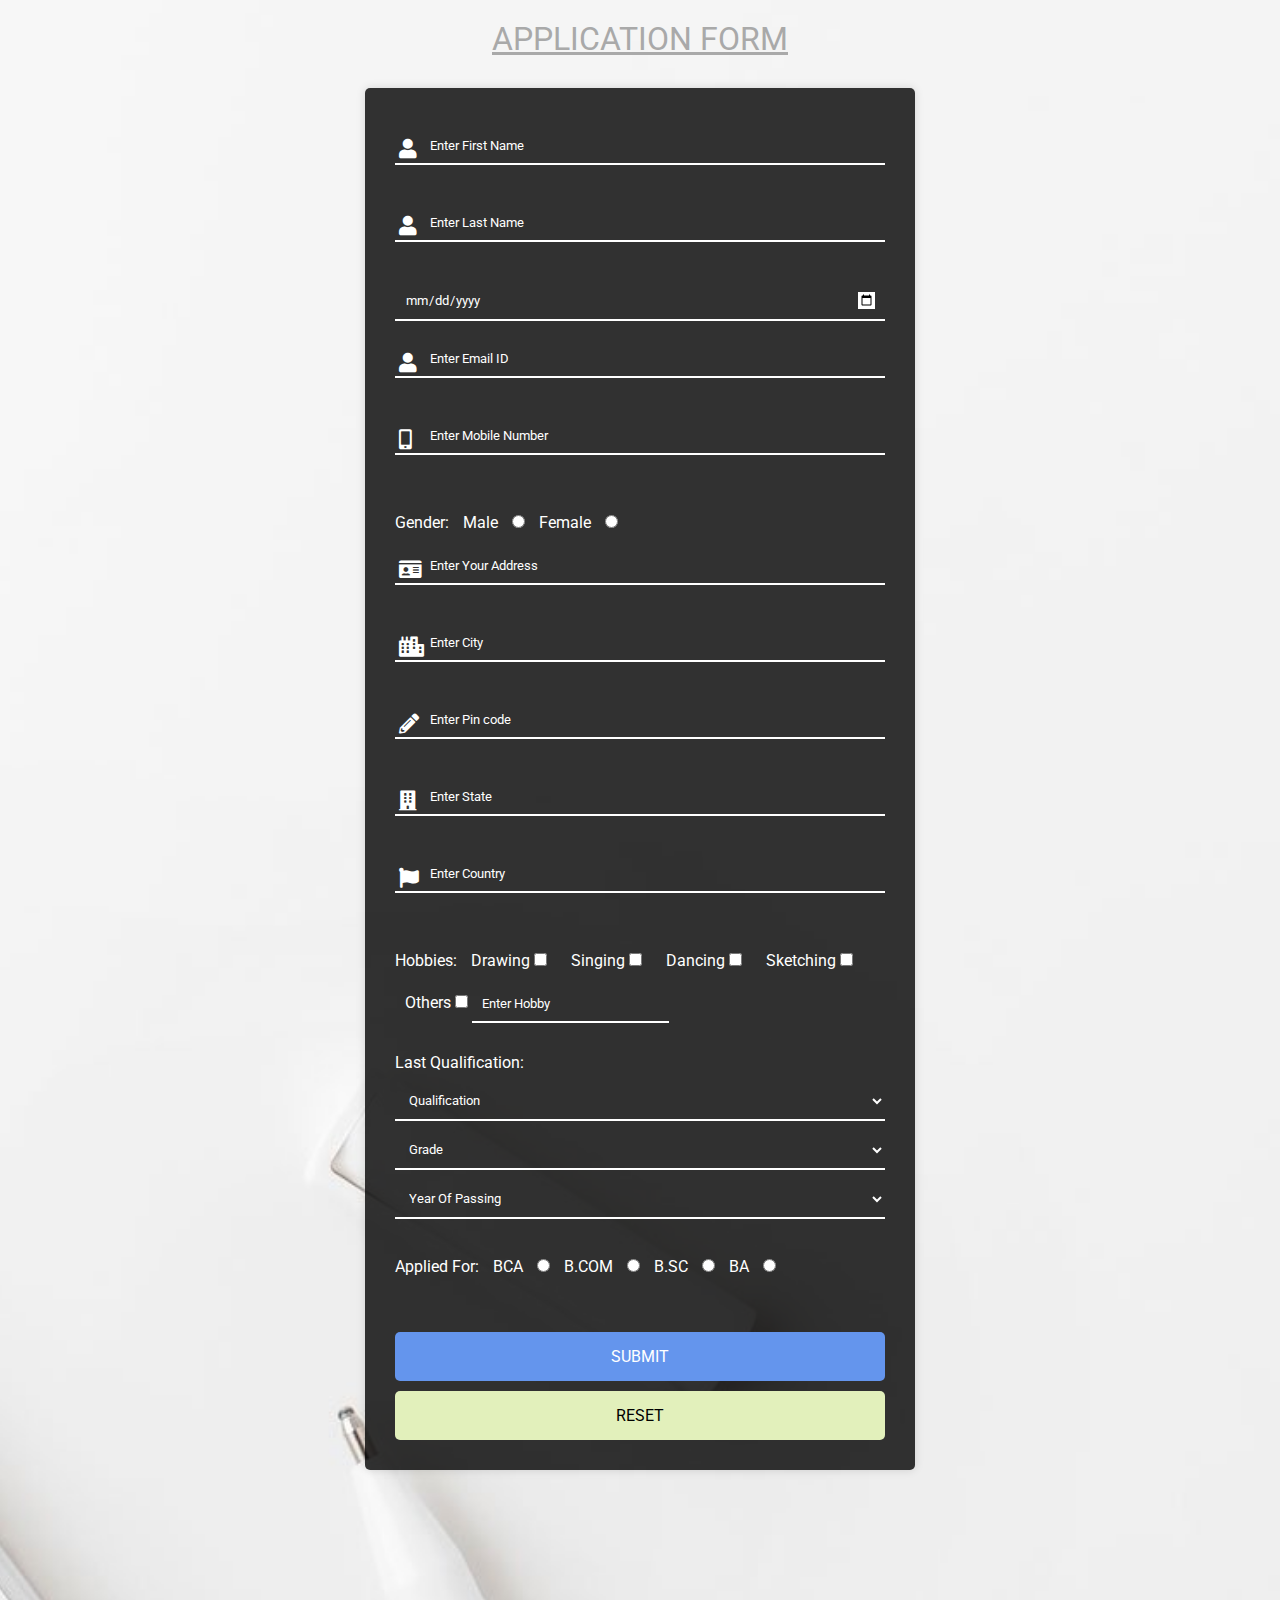
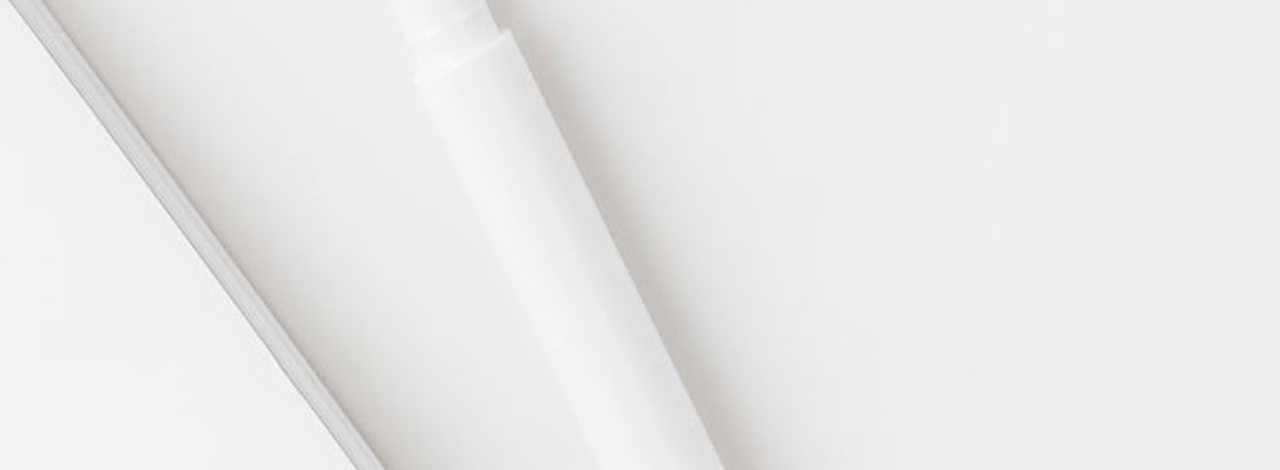
<file: index.html>
<!DOCTYPE html>
<html lang="en">
<head>
    <meta charset="UTF-8">
    <meta name="viewport" content="width=device-width, initial-scale=1.0">
    <title>Application Form</title>
    <link rel="stylesheet" href="css/all.min.css">
    <link rel="stylesheet" href="style.css">
</head>
<body>
    <div class="bg" style="background-image: url('images/contact-form-background1.jpg');">
    <div class="heading">
        <p class="mainHeading">APPLICATION FORM</p>
    </div>
    <div class="main">
        <div class="form">
                <form action="submit.html" class="input">
                <input class="input-marg" type="text" placeholder="Enter First Name" pattern="[A-Za-z]*" maxlength="30" required>
                <i class="fas fa-user icon"></i>
                <input class="input-marg" type="text" placeholder="Enter Last Name" pattern="[A-Za-z]*" maxlength="30" required>
                <i class="fas fa-user icon"></i>
                <input type="date" id="birthday" name="birthday" required>
                <input class="input-marg" type="email" id="email" name="email" placeholder="Enter Email ID" required>
                <i class="fas fa-user icon"></i>
                <input class="input-marg" type="text" name="mobile" id="mobile" placeholder="Enter Mobile Number" pattern="[0-9]*" maxlength="11" required>
                <i class="fas fa-mobile-alt icon"></i>
                <div class="marg">
                    <span>Gender:</span>
                    <label for="male">Male</label>
                    <input id="male" type="radio" name="gender" required>
                    <label for="female">Female</label>
                    <input id="female" type="radio" name="gender" required>
                </div>
                <input class="input-marg" type="text" name="address" id="address" placeholder="Enter Your Address" required>
                <i class="fas fa-id-card icon"></i>
                <input class="input-marg" type="text" name="city" id="city" placeholder="Enter City" pattern="[A-Za-z]*" maxlength="30" required>
                <i class="fas fa-city icon"></i>
                <input class="input-marg" type="number" name="pin" id="pin" placeholder="Enter Pin code" pattern="[0-9]*" maxlength="6" required>
                <i class="fas fa-pencil-alt icon"></i>
                <input class="input-marg" type="text" name="state" id="state" placeholder="Enter State" pattern="[A-Za-z]*" maxlength="30" required>
                <i class="fas fa-building icon"></i>
                <input class="input-marg" type="text" name="country" id="country" placeholder="Enter Country" pattern="[A-Za-z]*" maxlength="30" required>
                <i class="fas fa-flag icon"></i>
                <div class="marg">
                    <span>Hobbies:</span>
                    <label class="hobb" for="drawing">Drawing 
                        <input id="drawing" type="checkbox" name="hobby">
                    </label>
                    <label class="hobb" for="singing">Singing
                        <input id="singing" type="checkbox" name="hobby">
                    </label>
                    <label class="hobb" for="dancing">Dancing
                        <input id="dancing" type="checkbox" name="hobby">
                    </label>
                    <label class="hobb" for="sketching">Sketching
                        <input id="sketching" type="checkbox" name="hobby">
                    </label>
                    <label class="hobb" for="other">Others
                        <input id="other" type="checkbox" name="hobby">
                        <input type="text" name="hobby" id="hobby" placeholder="Enter Hobby" pattern="[A-Za-z]*" maxlength="30">
                    </label>
                </div>
                <div class="marg">
                    <span>Last Qualification:</span>
                    <select name="qualification" id="qualification" required>
                        <option class="option" value="">Qualification</option>
                        <option class="option" value="Matriculation">Matriculation</option>
                        <option class="option" value="">Intermediate</option>
                        <option class="option" value="Graduation">Graduation</option>
                        <option class="option" value="Masters">Masters</option>
                    </select>
                    <select name="qualification" id="qualification" required>
                        <option class="option" value="">Grade</option>
                        <option class="option" value="A">A</option>
                        <option class="option" value="B">B</option>
                        <option class="option" value="C">C</option>
                    </select>
                    <select name="qualification" id="qualification" required>
                        <option class="option" value="">Year Of Passing</option>
                        <option class="option" value="2019">2019</option>
                        <option class="option" value="2018">2018</option>
                        <option class="option" value="2017">2017</option>
                    </select>
                    <!-- <table>
                        <tr>
                            <th>Degree</th>
                            <th>Board</th>
                            <th>Percentage</th>
                            <th>Year Of Passing</th>
                        </tr>
                        <tr>
                            <td>Matriculation</td>
                            <td><input class="tableInput" type="text" name="board" id="board" placeholder="Enter Board" pattern="[A-Za-z]*" maxlength="30" required></td>
                            <td><input class="tableInput" type="text" name="percentage" id="percentage" placeholder="Enter Percentage" pattern="[0-9]*" maxlength="2" required></td>
                            <td><input class="tableInput" type="text" name="year" id="year" placeholder="Enter Year" pattern="[0-9]*" maxlength="4" required></td>
                        </tr>
                        <tr>
                            <td>Intermediate</td>
                            <td><input class="tableInput" type="text" name="board" id="board" placeholder="Enter Board" pattern="[A-Za-z]*" maxlength="30"></td>
                            <td><input class="tableInput" type="text" name="percentage" id="percentage" placeholder="Enter Percentage" pattern="[0-9]*" maxlength="2"></td>
                            <td><input class="tableInput" type="text" name="year" id="year" placeholder="Enter Year" pattern="[0-9]*" maxlength="4"></td>
                        </tr>
                        <tr>
                            <td>Graduation</td>
                            <td><input class="tableInput" type="text" name="board" id="board" placeholder="Enter Board" pattern="[A-Za-z]*" maxlength="30"></td>
                            <td><input class="tableInput" type="text" name="percentage" id="percentage" placeholder="Enter Percentage" pattern="[0-9]*" maxlength="2"></td>
                            <td><input class="tableInput" type="text" name="year" id="year" placeholder="Enter Year" pattern="[0-9]*" maxlength="4"></td>
                        </tr>
                        <tr>
                            <td>Masters</td>
                            <td><input class="tableInput" type="text" name="board" id="board" placeholder="Enter Board" pattern="[A-Za-z]*" maxlength="30"></td>
                            <td><input class="tableInput" type="text" name="percentage" id="percentage" placeholder="Enter Percentage" pattern="[0-9]*" maxlength="2"></td>
                            <td><input class="tableInput" type="text" name="year" id="year" placeholder="Enter Year" pattern="[0-9]*" maxlength="4"></td>
                        </tr>
                    </table> -->
                </div>
                <div class="marg">
                    <span>Applied For:</span>
                    <label for="bca">BCA</label>
                    <input id="bca" type="radio" name="course" required>
                    <label for="b-com">B.COM</label>
                    <input id="b-com" type="radio" name="course" required>
                    <label for="b-sc">B.SC</label>
                    <input id="b-sc" type="radio" name="course" required>
                    <label for="ba">BA</label>
                    <input id="ba" type="radio" name="course" required>
                </div>
                <button class="button" type="submit">SUBMIT</button>
                <button class="re-button" type="reset">RESET</button>
            </form>
        </div>
    </div>
</div>
</body>
</html>
</file>
<file: style.css>
@import url('https://fonts.googleapis.com/css2?family=Roboto&display=swap');

*{
    margin: 0;
    padding: 0;
    box-sizing: border-box;
    outline: none;
    font-family: 'Roboto', sans-serif;
}

.bg{
    background: no-repeat top center;
    background-size: cover;
    height: 230vh;
    margin-top: -10px !important;
}

.mainHeading{
    font-size: 2em;
    color: darkgray;
    padding: 10px;
    margin: 10px;
    text-decoration: underline;
}

.headerImg{
    display: flex;
    justify-content: center;
}

.heading{
    display: flex;
    justify-content: center;
    margin: 10px;
    color: gray;
}

.main{
    /* position: absolute; */
    /* top: 50%; */
    /* transform: translateY(-50%); */
    width: 100%;
    padding: 0 20px;
}

.form{
    max-width: 550px;
    margin: 0 auto;
    background-color: rgba(0, 0, 0, 0.8);
    padding: 30px;
    border-radius: 5px;
    display: flex;
    box-shadow: 0 0 10px rgba(0, 0, 0, 0.13);
}

.input{
    display: flex;
    flex-direction: column;
    width: 100%;
}

input{
    margin: 10PX 0;
    background-color: transparent;
    border: 0;
    border-bottom: 2px solid white;
    padding: 10px;
    color: white;
}

.input-marg{
    padding-left: 35px;
}

.icon{
    position: relative;
    bottom: 2.7%;
    /* background-color: violet; */
    width: 20px;
    /* display: inline; */
    color: white;
    font-size: 20px !important;
    margin-left: 4px;
}

::-webkit-input-placeholder{
    color: white;
}

::-moz-input-placeholder{
    color: white;
}

::-ms-input-placeholder{
    color: white;
}

label{
    color: white;
    padding: 10px;
}

.input .button{
    margin-top: 50px;
    background: cornflowerblue;
    color: white;
    padding: 15px;
    border: none;
    border-radius: 5px;
    cursor: pointer;
    font-size: 1em;
}

.input .button:hover{
    background-color: #3d598c;
}

span{
    color: white;
}

table{
    color: white;
    width: 100%;
    background-color: gray;
    padding: 10px;
    /* margin: 10px; */
}

.tableInput{
    width: 100%;
    /* background-color: white !important;
    color: black !important; */
    /* border-radius: 5px;
    padding: 5px !important; */
}

input[type="date"]::-webkit-calendar-picker-indicator {
    background-color: white;
}

.re-button{
    margin-top: 10px;
    background: rgb(226, 240, 187);
    color: black;
    padding: 15px;
    border: none;
    border-radius: 5px;
    cursor: pointer;
    font-size: 1em;
}

.re-button:hover{
    background-color: rgb(214, 240, 144);
}

select{
    display: flex;
    flex-direction: column;
    width: 100%;
    background-color: transparent;
    margin: 10PX 0;
    border: 0;
    border-bottom: 2px solid white;
    padding: 10px;
    color: white;
}

.option{
    color: black;
}

.marg{
    margin-top: 20px;
}

@media only screen and (max-width: 600px) {
    .bg{
        height: 250vh;
    }
    .hobb{
      display: flex;
      width: 100% !important;
      align-items: center;
      padding: 2px;
    }
  }
</file>
